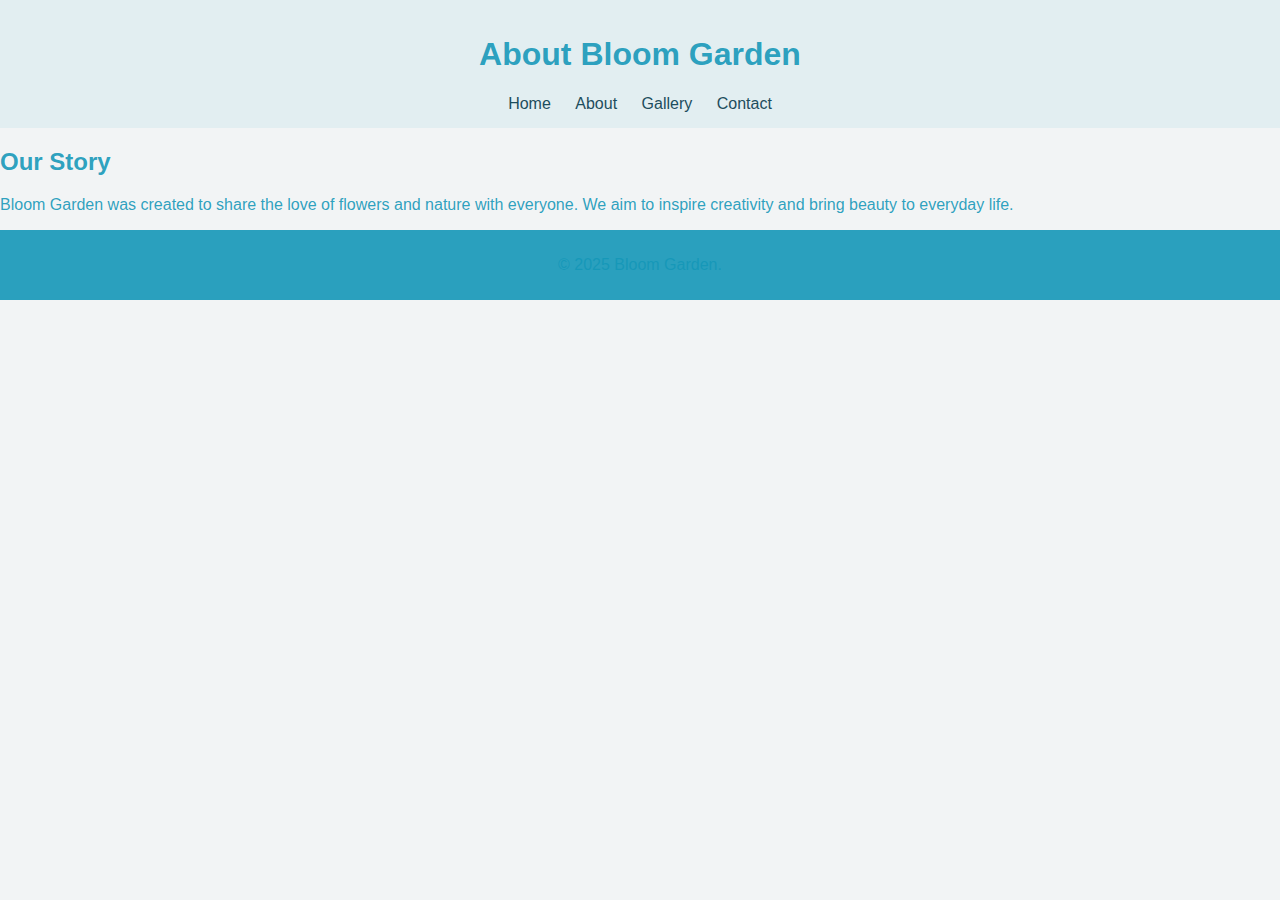
<file: about.html>
<!DOCTYPE html>
<html lang="en">
<head>  
  <meta charset="UTF-8">
  <title>About - Bloom Garden</title>
  <link rel ="stylesheet" href="style.css">
</head>
<body>
  <header>
    <h1>About Bloom Garden</h1>
    <nav>
      <a href="index.html">Home</a>
      <a href="about.html">About</a>
      <a href="gallery.html">Gallery</a>
      <a href="contact.html">Contact</a>
    </nav>
 </header>
  <main>
    <h2>Our Story</h2>
    <p>Bloom Garden was created to share the love of flowers and nature with everyone. We aim to inspire creativity and bring beauty to everyday life.</p>
  </main>

  <footer>
    <p>© 2025 Bloom Garden.</p>
  </footer>
</body>
</html>
</file>
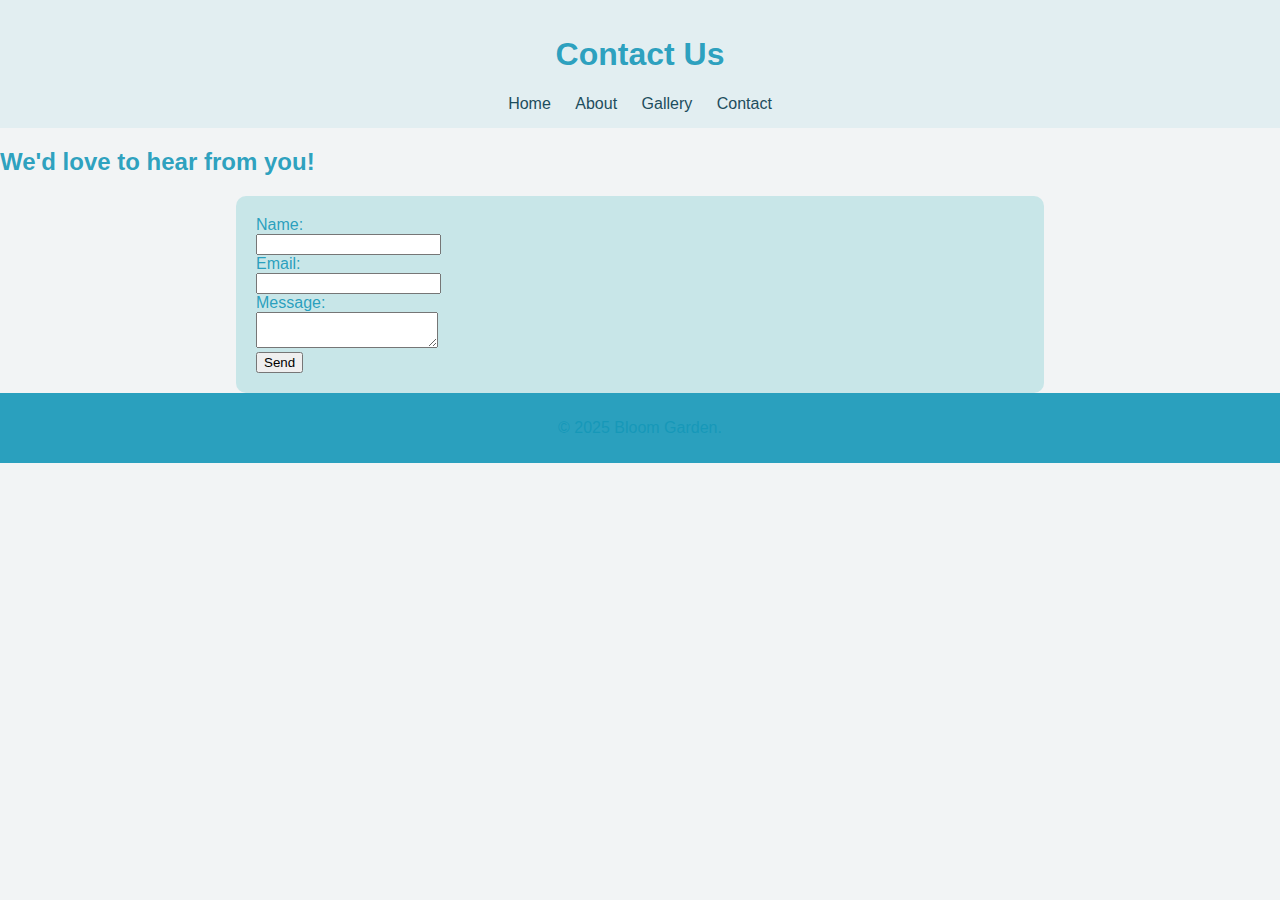
<file: contact.html>
<!DOCTYPE html>
<html lang="en">
<head>
  <meta charset="UTF-8">
  <title>Contact – Bloom Garden</title>
  <link rel="stylesheet" href="style.css">
</head>
<body>
  <header>
    <h1>Contact Us</h1>
     <nav>
      <a href="index.html">Home</a>
      <a href="about.html">About</a>
      <a href="gallery.html">Gallery</a>
      <a href="contact.html">Contact</a>
    </nav>
 </header>

 <main>
    <h2>We'd love to hear from you!</h2>
    <form>
      <label>Name:</label><br>
      <input type="text" name="name"><br>
      <label>Email:</label><br>
      <input type="email" name="email"><br>
      <label>Message:</label><br>
      <textarea name="message"></textarea><br>
      <button type="submit">Send</button>
     </form>
</main>

  <footer>
    <p>© 2025 Bloom Garden.</p>
   </footer>
  </body>
</html>
</file>
<file: style.css>
body {  
 font-family: Arial, sans-serif;
    margin: 0;
    padding : 0;
   background-color: #f2f4f5;
  color: #1497b8e6;}

header {
  background-color:#18acc613;
  padding: 15px;
  text-align: center;}


nav a {
    margin: 0 10px;
 color: #1d4d5d;
 text-decoration: none;}

.hero {
text-align: center;
 padding: 30px;}

.hero img {
 width: 100%;
 height: auto;
 border-radius: 10px;}

.gallery img {
width: 100%;
border-radius: 10px;}

form {
width: 60%;
margin: 0 auto;
padding: 20px;
background: #08a3b12d;
border-radius: 10px;}

footer {
background-color:#1497b8e6;
text-align :center;
padding: 10px;}
</file>
